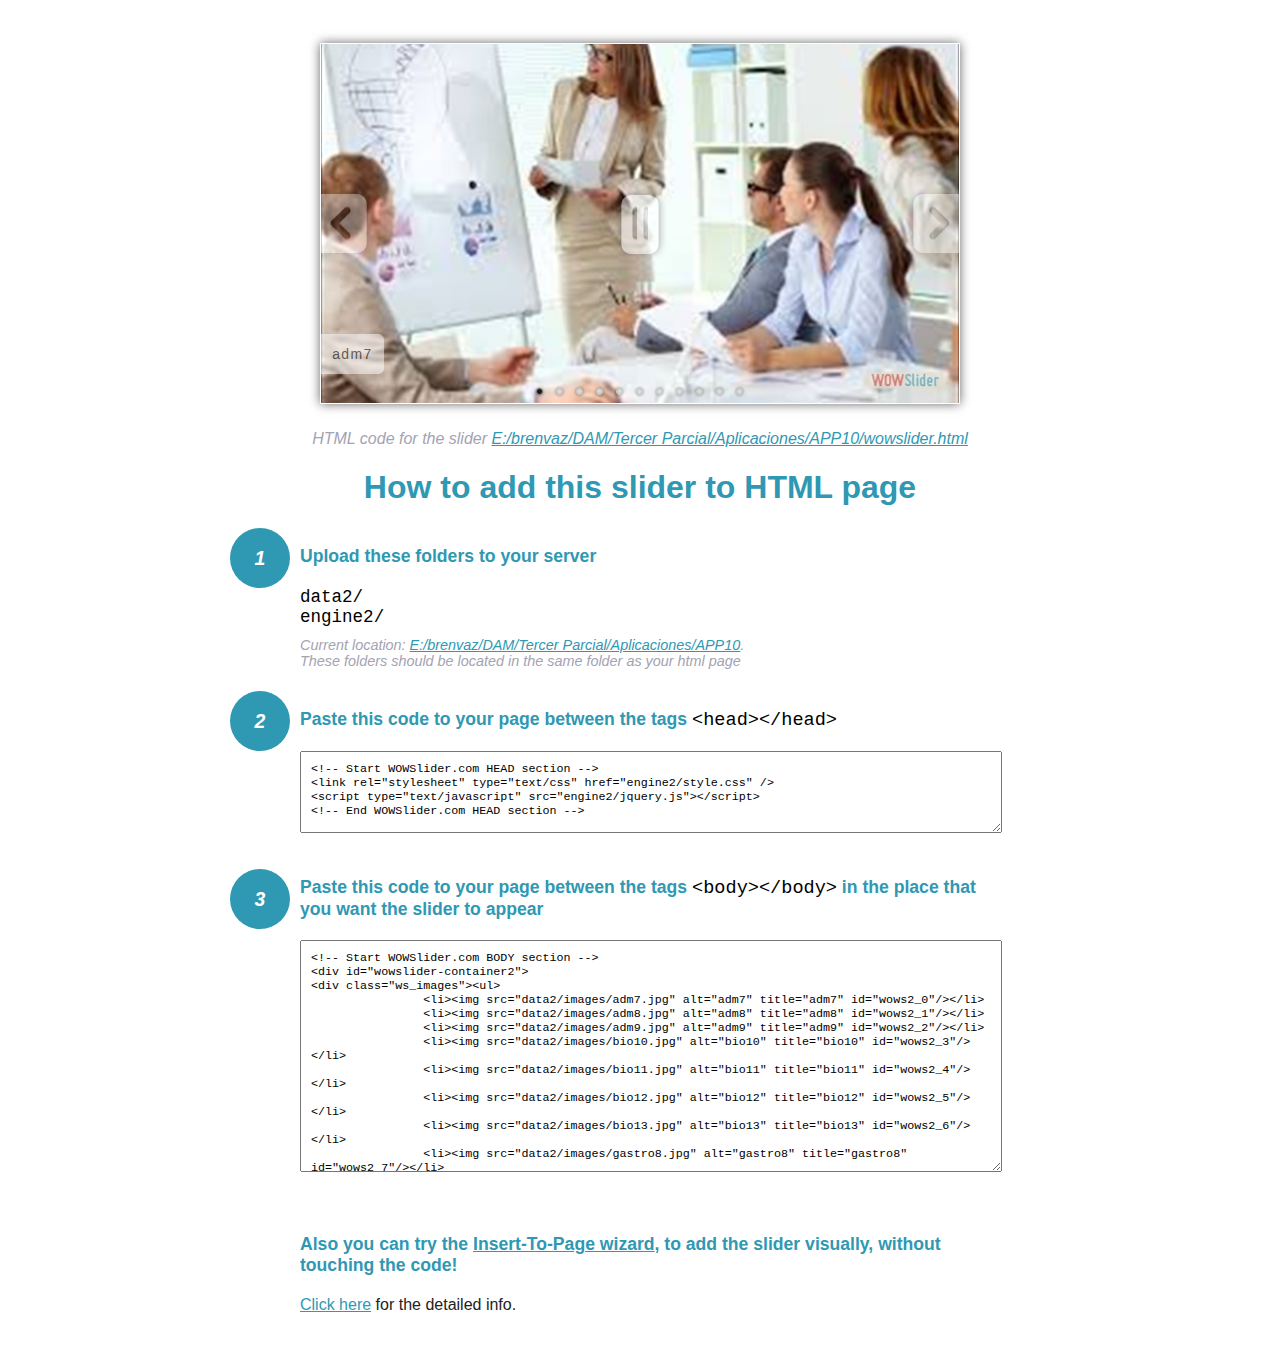
<file: wowslider-howto.html>
<!DOCTYPE html>
<html>
<head>
	<title>WOWSlider</title>
	<meta http-equiv="content-type" content="text/html; charset=utf-8" />
	<meta name="description" content="WOWSlider" />
	
	<!-- Start WOWSlider.com HEAD section --> <!-- add to the <head> of your page -->
	<link rel="stylesheet" type="text/css" href="engine2/style.css" />
	<script type="text/javascript" src="engine2/jquery.js"></script>
	<!-- End WOWSlider.com HEAD section -->


<style>
.instuction {
	font-family: sans-serif, Arial;
	display: block;
	margin: 0 auto;
	max-width: 820px;
	width: 100%;
	padding: 0 70px;
	color: #222;
	-webkit-box-sizing: border-box;
	-moz-box-sizing: border-box;
	box-sizing: border-box;
}
.instuction h1 img {
	max-width: 170px;
	vertical-align: middle;
	margin-bottom: 10px;
}
.instuction h1 {
	color: #2F98B3;
	text-align: center;
}
.instuction h2 {
	position: relative;
	font-size: 1.1em;
	color: #2F98B3;
	margin-bottom: 20px;
	margin-top: 40px;
}
.instuction h2 span.num {
	position: absolute;
	left: -70px;
	top: -18px;
	display: inline-block;
	vertical-align: middle;
	font-style: italic;
	font-size: 1.1em;
	width: 60px;
	height: 60px;
	line-height: 60px;
	text-align: center;
	background: #2F98B3;
	color: #fff;
	border-radius: 50%;
}
.instuction .mono {
	color: #000;
	font-family: monospace;
	font-size: 1.3em;
	font-weight: normal;
}
.instuction li.mono {
	font-size: 1.5em;
}

.instuction ul {
	font-size: 0.9em;
	margin-top: 0;
	padding-left: 0;
	list-style: none;
}
.instuction .note {
	color: #A3A3B2;
	font-style: italic;
	padding-top: 10px;
}
.instuction p.note {
	text-align: center;
	padding-top: 0;
	margin-top: 4px;
}
.instuction textarea {
	font-size: 0.9em;
	min-height: 60px;
	padding: 10px;
	margin: 0;
	overflow: auto;
	max-width: 100%;
	width: 100%;
}
.instuction a,
.instuction a:visited {
	color: #2F98B3;
}
</style>


</head>
<body style="margin:auto">

<br>

<!-- Start WOWSlider.com BODY section --> <!-- add to the <body> of your page -->
<div id="wowslider-container2">
<div class="ws_images"><ul>
		<li><img src="data2/images/adm7.jpg" alt="adm7" title="adm7" id="wows2_0"/></li>
		<li><img src="data2/images/adm8.jpg" alt="adm8" title="adm8" id="wows2_1"/></li>
		<li><img src="data2/images/adm9.jpg" alt="adm9" title="adm9" id="wows2_2"/></li>
		<li><img src="data2/images/bio10.jpg" alt="bio10" title="bio10" id="wows2_3"/></li>
		<li><img src="data2/images/bio11.jpg" alt="bio11" title="bio11" id="wows2_4"/></li>
		<li><img src="data2/images/bio12.jpg" alt="bio12" title="bio12" id="wows2_5"/></li>
		<li><img src="data2/images/bio13.jpg" alt="bio13" title="bio13" id="wows2_6"/></li>
		<li><img src="data2/images/gastro8.jpg" alt="gastro8" title="gastro8" id="wows2_7"/></li>
		<li><img src="data2/images/gastro9.jpg" alt="gastro9" title="gastro9" id="wows2_8"/></li>
		<li><a href="http://wowslider.net"><img src="data2/images/gastro10.jpg" alt="jquery slideshow" title="gastro10" id="wows2_9"/></a></li>
		<li><img src="data2/images/gastro11.jpg" alt="gastro11" title="gastro11" id="wows2_10"/></li>
	</ul></div>
	<div class="ws_bullets"><div>
		<a href="#" title="adm7"><span><img src="data2/tooltips/adm7.jpg" alt="adm7"/>1</span></a>
		<a href="#" title="adm8"><span><img src="data2/tooltips/adm8.jpg" alt="adm8"/>2</span></a>
		<a href="#" title="adm9"><span><img src="data2/tooltips/adm9.jpg" alt="adm9"/>3</span></a>
		<a href="#" title="bio10"><span><img src="data2/tooltips/bio10.jpg" alt="bio10"/>4</span></a>
		<a href="#" title="bio11"><span><img src="data2/tooltips/bio11.jpg" alt="bio11"/>5</span></a>
		<a href="#" title="bio12"><span><img src="data2/tooltips/bio12.jpg" alt="bio12"/>6</span></a>
		<a href="#" title="bio13"><span><img src="data2/tooltips/bio13.jpg" alt="bio13"/>7</span></a>
		<a href="#" title="gastro8"><span><img src="data2/tooltips/gastro8.jpg" alt="gastro8"/>8</span></a>
		<a href="#" title="gastro9"><span><img src="data2/tooltips/gastro9.jpg" alt="gastro9"/>9</span></a>
		<a href="#" title="gastro10"><span><img src="data2/tooltips/gastro10.jpg" alt="gastro10"/>10</span></a>
		<a href="#" title="gastro11"><span><img src="data2/tooltips/gastro11.jpg" alt="gastro11"/>11</span></a>
	</div></div><div class="ws_script" style="position:absolute;left:-99%"><a href="http://wowslider.net">http://wowslider.net/</a> by WOWSlider.com v8.7</div>
<div class="ws_shadow"></div>
</div>	
<script type="text/javascript" src="engine2/wowslider.js"></script>
<script type="text/javascript" src="engine2/script.js"></script>
<!-- End WOWSlider.com BODY section -->


<div class="instuction">
	<p class="note">HTML code for the slider <a href="file:///E:/brenvaz/DAM/Tercer Parcial/Aplicaciones/APP10/wowslider.html">E:/brenvaz/DAM/Tercer Parcial/Aplicaciones/APP10/wowslider.html</a></p>

	<h1>
		How to add this slider to HTML page
	</h1>

	<h2><span class="num">1</span> Upload these folders to your server</h2>
	<ul>
		<li class="mono">data2/</li>
		<li class="mono">engine2/</li>
		<li class="note">Current location: <a href="file:///E:/brenvaz/DAM/Tercer Parcial/Aplicaciones/APP10">E:/brenvaz/DAM/Tercer Parcial/Aplicaciones/APP10</a>. <br>These folders should be located in the same folder as your html page</li>
	</ul>

	<h2><span class="num">2</span> Paste this code to your page between the tags <span class="mono">&lt;head&gt;&lt;/head&gt;</span></h2>
	<textarea onclick="this.select()">&lt;!-- Start WOWSlider.com HEAD section --&gt;
&lt;link rel=&quot;stylesheet&quot; type=&quot;text/css&quot; href=&quot;engine2/style.css&quot; /&gt;
&lt;script type=&quot;text/javascript&quot; src=&quot;engine2/jquery.js&quot;&gt;&lt;/script&gt;
&lt;!-- End WOWSlider.com HEAD section --&gt;</textarea>


	<h2><span class="num" style="top: -8px;">3</span> Paste this code to your page between the tags <span class="mono">&lt;body&gt;&lt;/body&gt;</span> in the place that you want the slider to appear</h2>
	<textarea onclick="this.select()" rows="15">&lt;!-- Start WOWSlider.com BODY section --&gt;
&lt;div id=&quot;wowslider-container2&quot;&gt;
&lt;div class=&quot;ws_images&quot;&gt;&lt;ul&gt;
		&lt;li&gt;&lt;img src=&quot;data2/images/adm7.jpg&quot; alt=&quot;adm7&quot; title=&quot;adm7&quot; id=&quot;wows2_0&quot;/&gt;&lt;/li&gt;
		&lt;li&gt;&lt;img src=&quot;data2/images/adm8.jpg&quot; alt=&quot;adm8&quot; title=&quot;adm8&quot; id=&quot;wows2_1&quot;/&gt;&lt;/li&gt;
		&lt;li&gt;&lt;img src=&quot;data2/images/adm9.jpg&quot; alt=&quot;adm9&quot; title=&quot;adm9&quot; id=&quot;wows2_2&quot;/&gt;&lt;/li&gt;
		&lt;li&gt;&lt;img src=&quot;data2/images/bio10.jpg&quot; alt=&quot;bio10&quot; title=&quot;bio10&quot; id=&quot;wows2_3&quot;/&gt;&lt;/li&gt;
		&lt;li&gt;&lt;img src=&quot;data2/images/bio11.jpg&quot; alt=&quot;bio11&quot; title=&quot;bio11&quot; id=&quot;wows2_4&quot;/&gt;&lt;/li&gt;
		&lt;li&gt;&lt;img src=&quot;data2/images/bio12.jpg&quot; alt=&quot;bio12&quot; title=&quot;bio12&quot; id=&quot;wows2_5&quot;/&gt;&lt;/li&gt;
		&lt;li&gt;&lt;img src=&quot;data2/images/bio13.jpg&quot; alt=&quot;bio13&quot; title=&quot;bio13&quot; id=&quot;wows2_6&quot;/&gt;&lt;/li&gt;
		&lt;li&gt;&lt;img src=&quot;data2/images/gastro8.jpg&quot; alt=&quot;gastro8&quot; title=&quot;gastro8&quot; id=&quot;wows2_7&quot;/&gt;&lt;/li&gt;
		&lt;li&gt;&lt;img src=&quot;data2/images/gastro9.jpg&quot; alt=&quot;gastro9&quot; title=&quot;gastro9&quot; id=&quot;wows2_8&quot;/&gt;&lt;/li&gt;
		&lt;li&gt;&lt;a href=&quot;http://wowslider.net&quot;&gt;&lt;img src=&quot;data2/images/gastro10.jpg&quot; alt=&quot;jquery slideshow&quot; title=&quot;gastro10&quot; id=&quot;wows2_9&quot;/&gt;&lt;/a&gt;&lt;/li&gt;
		&lt;li&gt;&lt;img src=&quot;data2/images/gastro11.jpg&quot; alt=&quot;gastro11&quot; title=&quot;gastro11&quot; id=&quot;wows2_10&quot;/&gt;&lt;/li&gt;
	&lt;/ul&gt;&lt;/div&gt;
	&lt;div class=&quot;ws_bullets&quot;&gt;&lt;div&gt;
		&lt;a href=&quot;#&quot; title=&quot;adm7&quot;&gt;&lt;span&gt;&lt;img src=&quot;data2/tooltips/adm7.jpg&quot; alt=&quot;adm7&quot;/&gt;1&lt;/span&gt;&lt;/a&gt;
		&lt;a href=&quot;#&quot; title=&quot;adm8&quot;&gt;&lt;span&gt;&lt;img src=&quot;data2/tooltips/adm8.jpg&quot; alt=&quot;adm8&quot;/&gt;2&lt;/span&gt;&lt;/a&gt;
		&lt;a href=&quot;#&quot; title=&quot;adm9&quot;&gt;&lt;span&gt;&lt;img src=&quot;data2/tooltips/adm9.jpg&quot; alt=&quot;adm9&quot;/&gt;3&lt;/span&gt;&lt;/a&gt;
		&lt;a href=&quot;#&quot; title=&quot;bio10&quot;&gt;&lt;span&gt;&lt;img src=&quot;data2/tooltips/bio10.jpg&quot; alt=&quot;bio10&quot;/&gt;4&lt;/span&gt;&lt;/a&gt;
		&lt;a href=&quot;#&quot; title=&quot;bio11&quot;&gt;&lt;span&gt;&lt;img src=&quot;data2/tooltips/bio11.jpg&quot; alt=&quot;bio11&quot;/&gt;5&lt;/span&gt;&lt;/a&gt;
		&lt;a href=&quot;#&quot; title=&quot;bio12&quot;&gt;&lt;span&gt;&lt;img src=&quot;data2/tooltips/bio12.jpg&quot; alt=&quot;bio12&quot;/&gt;6&lt;/span&gt;&lt;/a&gt;
		&lt;a href=&quot;#&quot; title=&quot;bio13&quot;&gt;&lt;span&gt;&lt;img src=&quot;data2/tooltips/bio13.jpg&quot; alt=&quot;bio13&quot;/&gt;7&lt;/span&gt;&lt;/a&gt;
		&lt;a href=&quot;#&quot; title=&quot;gastro8&quot;&gt;&lt;span&gt;&lt;img src=&quot;data2/tooltips/gastro8.jpg&quot; alt=&quot;gastro8&quot;/&gt;8&lt;/span&gt;&lt;/a&gt;
		&lt;a href=&quot;#&quot; title=&quot;gastro9&quot;&gt;&lt;span&gt;&lt;img src=&quot;data2/tooltips/gastro9.jpg&quot; alt=&quot;gastro9&quot;/&gt;9&lt;/span&gt;&lt;/a&gt;
		&lt;a href=&quot;#&quot; title=&quot;gastro10&quot;&gt;&lt;span&gt;&lt;img src=&quot;data2/tooltips/gastro10.jpg&quot; alt=&quot;gastro10&quot;/&gt;10&lt;/span&gt;&lt;/a&gt;
		&lt;a href=&quot;#&quot; title=&quot;gastro11&quot;&gt;&lt;span&gt;&lt;img src=&quot;data2/tooltips/gastro11.jpg&quot; alt=&quot;gastro11&quot;/&gt;11&lt;/span&gt;&lt;/a&gt;
	&lt;/div&gt;&lt;/div&gt;&lt;div class=&quot;ws_script&quot; style=&quot;position:absolute;left:-99%&quot;&gt;&lt;a href=&quot;http://wowslider.net&quot;&gt;http://wowslider.net/&lt;/a&gt; by WOWSlider.com v8.7&lt;/div&gt;
&lt;div class=&quot;ws_shadow&quot;&gt;&lt;/div&gt;
&lt;/div&gt;	
&lt;script type=&quot;text/javascript&quot; src=&quot;engine2/wowslider.js&quot;&gt;&lt;/script&gt;
&lt;script type=&quot;text/javascript&quot; src=&quot;engine2/script.js&quot;&gt;&lt;/script&gt;
&lt;!-- End WOWSlider.com BODY section --&gt;</textarea>

<br><br>
<h2>Also you can try the <a href="http://wowslider.com/help/add-wowslider-to-page-2.html" target="_blank">Insert-To-Page wizard</a>, to add the slider visually, without touching the code!</h2>
<p>
	<a href="http://wowslider.com/help/add-wowslider-to-page-2.html" target="_blank">Click here</a> for the detailed info.
</p>
</div>

<br><br>
</body>
</html>
</file>
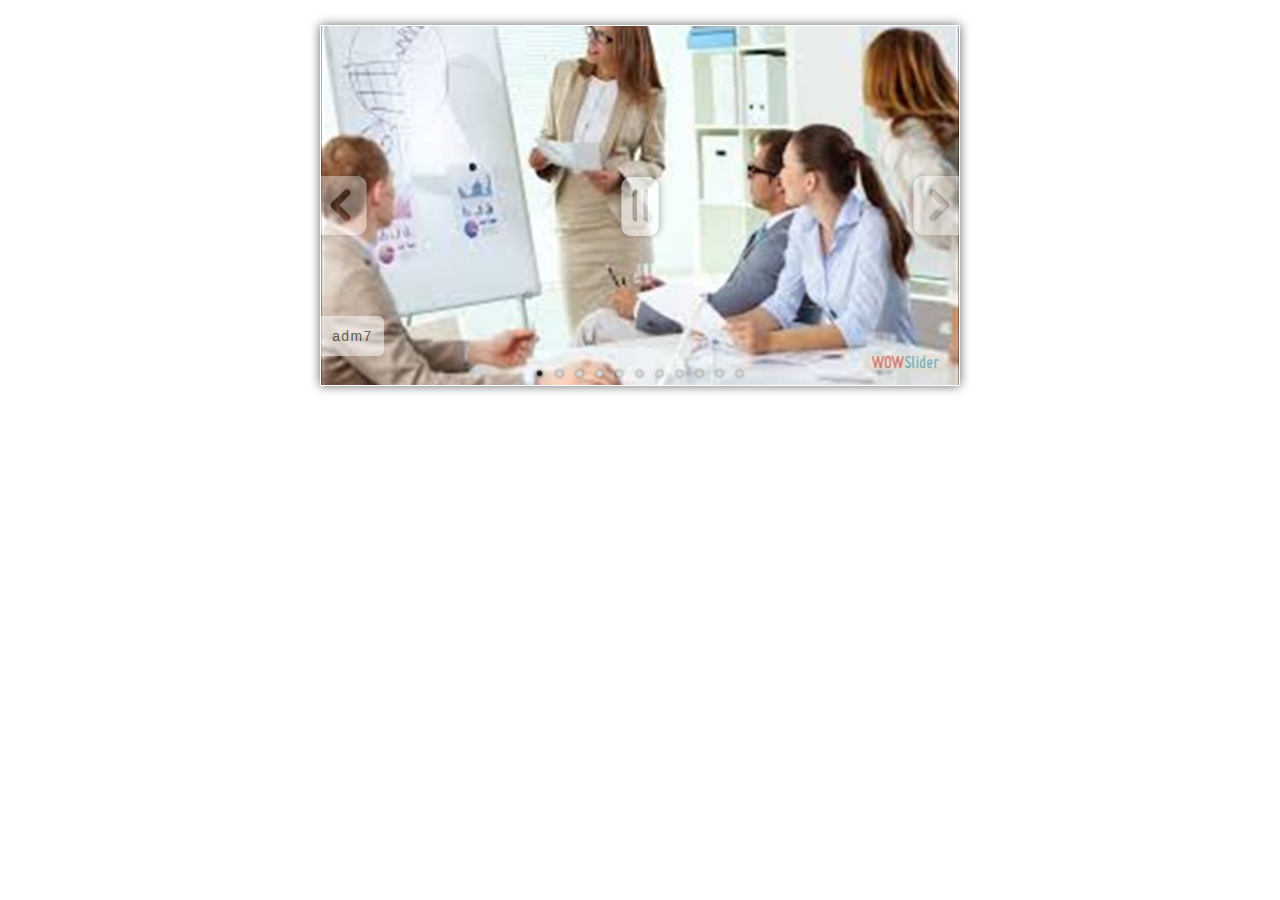
<file: wowslider.html>
<!DOCTYPE html>
<html>
<head>
	<title>Visor2</title>
	<meta http-equiv="content-type" content="text/html; charset=utf-8" />
	<meta name="description" content="Made with WOW Slider - Create beautiful, responsive image sliders in a few clicks. Awesome skins and animations. Http://wowslider.net/" />
	
	<!-- Start WOWSlider.com HEAD section --> <!-- add to the <head> of your page -->
	<link rel="stylesheet" type="text/css" href="engine2/style.css" />
	<script type="text/javascript" src="engine2/jquery.js"></script>
	<!-- End WOWSlider.com HEAD section -->

</head>
<body style="background-color:transparent;margin:auto">
	
	<!-- Start WOWSlider.com BODY section --> <!-- add to the <body> of your page -->
	<div id="wowslider-container2">
	<div class="ws_images"><ul>
		<li><img src="data2/images/adm7.jpg" alt="adm7" title="adm7" id="wows2_0"/></li>
		<li><img src="data2/images/adm8.jpg" alt="adm8" title="adm8" id="wows2_1"/></li>
		<li><img src="data2/images/adm9.jpg" alt="adm9" title="adm9" id="wows2_2"/></li>
		<li><img src="data2/images/bio10.jpg" alt="bio10" title="bio10" id="wows2_3"/></li>
		<li><img src="data2/images/bio11.jpg" alt="bio11" title="bio11" id="wows2_4"/></li>
		<li><img src="data2/images/bio12.jpg" alt="bio12" title="bio12" id="wows2_5"/></li>
		<li><img src="data2/images/bio13.jpg" alt="bio13" title="bio13" id="wows2_6"/></li>
		<li><img src="data2/images/gastro8.jpg" alt="gastro8" title="gastro8" id="wows2_7"/></li>
		<li><img src="data2/images/gastro9.jpg" alt="gastro9" title="gastro9" id="wows2_8"/></li>
		<li><a href="http://wowslider.net"><img src="data2/images/gastro10.jpg" alt="jquery slideshow" title="gastro10" id="wows2_9"/></a></li>
		<li><img src="data2/images/gastro11.jpg" alt="gastro11" title="gastro11" id="wows2_10"/></li>
	</ul></div>
	<div class="ws_bullets"><div>
		<a href="#" title="adm7"><span><img src="data2/tooltips/adm7.jpg" alt="adm7"/>1</span></a>
		<a href="#" title="adm8"><span><img src="data2/tooltips/adm8.jpg" alt="adm8"/>2</span></a>
		<a href="#" title="adm9"><span><img src="data2/tooltips/adm9.jpg" alt="adm9"/>3</span></a>
		<a href="#" title="bio10"><span><img src="data2/tooltips/bio10.jpg" alt="bio10"/>4</span></a>
		<a href="#" title="bio11"><span><img src="data2/tooltips/bio11.jpg" alt="bio11"/>5</span></a>
		<a href="#" title="bio12"><span><img src="data2/tooltips/bio12.jpg" alt="bio12"/>6</span></a>
		<a href="#" title="bio13"><span><img src="data2/tooltips/bio13.jpg" alt="bio13"/>7</span></a>
		<a href="#" title="gastro8"><span><img src="data2/tooltips/gastro8.jpg" alt="gastro8"/>8</span></a>
		<a href="#" title="gastro9"><span><img src="data2/tooltips/gastro9.jpg" alt="gastro9"/>9</span></a>
		<a href="#" title="gastro10"><span><img src="data2/tooltips/gastro10.jpg" alt="gastro10"/>10</span></a>
		<a href="#" title="gastro11"><span><img src="data2/tooltips/gastro11.jpg" alt="gastro11"/>11</span></a>
	</div></div><div class="ws_script" style="position:absolute;left:-99%"><a href="http://wowslider.net">http://wowslider.net/</a> by WOWSlider.com v8.7</div>
	<div class="ws_shadow"></div>
	</div>	
	<script type="text/javascript" src="engine2/wowslider.js"></script>
	<script type="text/javascript" src="engine2/script.js"></script>
	<!-- End WOWSlider.com BODY section -->

</body>
</html>
</file>
<file: engine2/style.css>
/*
 *	generated by WOW Slider 8.7
 *	template Chrome
 */

#wowslider-container2 { 
	display: table;
	zoom: 1; 
	position: relative;
	width: 100%;
	max-width: 640px;
	max-height:360px;
	margin:25px auto 26px;
	z-index:90;
	text-align:left; /* reset align=center */
	font-size: 10px;
	text-shadow: none; /* fix some user styles */

	/* reset box-sizing (to boostrap friendly) */
	-webkit-box-sizing: content-box;
	-moz-box-sizing: content-box;
	box-sizing: content-box; 
}
* html #wowslider-container2{ width:640px }
#wowslider-container2 .ws_images ul{
	position:relative;
	width: 10000%; 
	height:100%;
	left:0;
	list-style:none;
	margin:0;
	padding:0;
	border-spacing:0;
	overflow: visible;
	/*table-layout:fixed;*/
}
#wowslider-container2 .ws_images ul li{
	position: relative;
	width:1%;
	height:100%;
	line-height:0; /*opera*/
	overflow: hidden;
	float:left;
	/*font-size:0;*/
	padding:0 0 0 0 !important;
	margin:0 0 0 0 !important;
}

#wowslider-container2 .ws_images{
	position: relative;
	left:0;
	top:0;
	height:100%;
	max-height:360px;
	max-width: 640px;
	vertical-align: top;
	border:solid 1px white;
	overflow: hidden;
}
#wowslider-container2 .ws_images ul a{
	width:100%;
	height:100%;
	max-height:360px;
	display:block;
	color:transparent;
}
#wowslider-container2 img{
	max-width: none !important;
}
#wowslider-container2 .ws_images .ws_list img,
#wowslider-container2 .ws_images > div > img{
	width:100%;
	border:none 0;
	max-width: none;
	padding:0;
	margin:0;
}
#wowslider-container2 .ws_images > div > img {
	max-height:360px;
}

#wowslider-container2 .ws_images iframe {
	position: absolute;
	z-index: -1;
}

#wowslider-container2 .ws-title > div {
	display: inline-block !important;
}

#wowslider-container2 a{ 
	text-decoration: none; 
	outline: none; 
	border: none; 
}

#wowslider-container2  .ws_bullets { 
	float: left;
	position:absolute;
	z-index:70;
}
#wowslider-container2  .ws_bullets div{
	position:relative;
	float:left;
	font-size: 0px;
}
/* compatibility with Joomla styles */
#wowslider-container2  .ws_bullets a {
	line-height: 0;
}

#wowslider-container2  .ws_script{
	display:none;
}
#wowslider-container2 sound, 
#wowslider-container2 object{
	position:absolute;
}

/* prevent some of users reset styles */
#wowslider-container2 .ws_effect {
	position: static;
	width: 100%;
	height: 100%;
}

#wowslider-container2 .ws_photoItem {
	border: 2em solid #fff;
	margin-left: -2em;
	margin-top: -2em;
}
#wowslider-container2 .ws_cube_side {
	background: #A6A5A9;
}


#wowslider-container2.ws_gestures {
	cursor: -webkit-grab;
	cursor: -moz-grab;
	cursor: url("[data-uri]"), move;
}
#wowslider-container2.ws_gestures.ws_grabbing {
	cursor: -webkit-grabbing;
	cursor: -moz-grabbing;
	cursor: url("[data-uri]"), move;
}

/* hide controls when video start play */
#wowslider-container2.ws_video_playing .ws_bullets,
#wowslider-container2.ws_video_playing .ws_fullscreen,
#wowslider-container2.ws_video_playing .ws_next,
#wowslider-container2.ws_video_playing .ws_prev {
	display: none;
}


/* youtube/vimeo buttons */
#wowslider-container2 .ws_video_btn {
	position: absolute;
	display: none;
	cursor: pointer;
	top: 0;
	left: 0;
	width: 100%;
	height: 100%;
	z-index: 55;
}
#wowslider-container2 .ws_video_btn.ws_youtube,
#wowslider-container2 .ws_video_btn.ws_vimeo {
	display: block;
}
#wowslider-container2 .ws_video_btn div {
	position: absolute;
	background-image: url(./playvideo.png);
	background-size: 200%;
	top: 50%;
	left: 50%;
	width: 7em;
	height: 5em;
	margin-left: -3.5em;
	margin-top: -2.5em;
}
#wowslider-container2 .ws_video_btn.ws_youtube div {
	background-position: 0 0;
}
#wowslider-container2 .ws_video_btn.ws_youtube:hover div {
	background-position: 100% 0;
}
#wowslider-container2 .ws_video_btn.ws_vimeo div {
	background-position: 0 100%;
}
#wowslider-container2 .ws_video_btn.ws_vimeo:hover div {
	background-position: 100% 100%;
}

#wowslider-container2 .ws_playpause.ws_hide {
	display: none !important;
}

* html #wowslider-container2{
	background-image: none;
}

#wowslider-container2  .ws_bullets { 
	padding: 0px; 
}
#wowslider-container2 .ws_bullets a { 
	margin-left: 0; 
	width:20px;
	height:20px;
	background: url(./bullet.png) right top;
	float: left; 
	text-indent: -4000px; 
	position:relative;
	color:transparent;
}
* html #wowslider-container2 .ws_bullets a {
	background-image: url(./bullet.gif);
}
#wowslider-container2 .ws_bullets a.ws_selbull{
	background-position: left top;
}
#wowslider-container2 .ws_bullets a:hover{
	background-position: left top;
}
#wowslider-container2 a.ws_next, #wowslider-container2 a.ws_prev {
	position:absolute;
	top:50%;
	margin-top:-3.7em;
	opacity:0.7;
	z-index:60;
	height: 7.5em;
	width: 6em;
	background-image: url(./arrows.png);
	background-size: 200%;
}
* html #wowslider-container2 a.ws_next, * html #wowslider-container2 a.ws_prev{
	background-image: url(./arrows.gif);
	filter:progid:DXImageTransform.Microsoft.Alpha(opacity=70);
}
#wowslider-container2 a.ws_next{
	background-position: 100% 0; 
	right:0;
}
#wowslider-container2 a.ws_prev {
	left:0;
	background-position: 0 0; 
}

/*playpause*/
#wowslider-container2 .ws_playpause {
    width: 6em;
    height: 7.5em;
    position: absolute;
    top: 50%;
    left: 50%;
    margin-left: -3em;
    margin-top: -3.7em;
    z-index: 59;
	background-size: 100%;
}

#wowslider-container2 .ws_pause {
    background-image: url(./pause.png);
}

#wowslider-container2 .ws_play {
    background-image: url(./play.png);
}

#wowslider-container2 .ws_pause:hover, #wowslider-container1 .ws_play:hover {
    background-position: 100% 100% !important;
}/* bottom center */
#wowslider-container2  .ws_bullets {
	bottom:26px;
	margin-bottom: -25px;
	left:50%;
}
#wowslider-container2  .ws_bullets div{
	left:-50%;
}
#wowslider-container2  .ws_bullets .ws_bulframe{
	bottom:29px;
}#wowslider-container2 .ws-title{
	position: absolute;
    font: 1.4em Tahoma, Arial, Helvetica;
	bottom:8%;
	left: 0;
	margin-right:2em;
	z-index: 50;
	color: #000000;
    letter-spacing: 0.1em;
    line-height: 1.25em;
    text-align: left;
    text-shadow: 0 0 0.15em #FFFFFF;	
}
#wowslider-container2 .ws-title div,#wowslider-container2 .ws-title span{
	display:inline-block;
	padding:0.8em;
	background:#FFF;
	-moz-border-radius:0 0.4em 0.4em 0;
	-webkit-border-radius:0 0.4em 0.4em 0;
	border-radius:0 0.4em 0.4em 0;
	opacity:0.5;
	filter:progid:DXImageTransform.Microsoft.Alpha(opacity=50);	
}
#wowslider-container2 .ws-title div{
	display:block;
	margin-top:0.5em;
	font-size: 0.857em;
}#wowslider-container2 .ws_images > ul{
	animation: wsBasic 44s infinite;
	-moz-animation: wsBasic 44s infinite;
	-webkit-animation: wsBasic 44s infinite;
}
@keyframes wsBasic{0%{left:-0%} 4.55%{left:-0%} 9.09%{left:-100%} 13.64%{left:-100%} 18.18%{left:-200%} 22.73%{left:-200%} 27.27%{left:-300%} 31.82%{left:-300%} 36.36%{left:-400%} 40.91%{left:-400%} 45.45%{left:-500%} 50%{left:-500%} 54.55%{left:-600%} 59.09%{left:-600%} 63.64%{left:-700%} 68.18%{left:-700%} 72.73%{left:-800%} 77.27%{left:-800%} 81.82%{left:-900%} 86.36%{left:-900%} 90.91%{left:-1000%} 95.45%{left:-1000%} }
@-moz-keyframes wsBasic{0%{left:-0%} 4.55%{left:-0%} 9.09%{left:-100%} 13.64%{left:-100%} 18.18%{left:-200%} 22.73%{left:-200%} 27.27%{left:-300%} 31.82%{left:-300%} 36.36%{left:-400%} 40.91%{left:-400%} 45.45%{left:-500%} 50%{left:-500%} 54.55%{left:-600%} 59.09%{left:-600%} 63.64%{left:-700%} 68.18%{left:-700%} 72.73%{left:-800%} 77.27%{left:-800%} 81.82%{left:-900%} 86.36%{left:-900%} 90.91%{left:-1000%} 95.45%{left:-1000%} }
@-webkit-keyframes wsBasic{0%{left:-0%} 4.55%{left:-0%} 9.09%{left:-100%} 13.64%{left:-100%} 18.18%{left:-200%} 22.73%{left:-200%} 27.27%{left:-300%} 31.82%{left:-300%} 36.36%{left:-400%} 40.91%{left:-400%} 45.45%{left:-500%} 50%{left:-500%} 54.55%{left:-600%} 59.09%{left:-600%} 63.64%{left:-700%} 68.18%{left:-700%} 72.73%{left:-800%} 77.27%{left:-800%} 81.82%{left:-900%} 86.36%{left:-900%} 90.91%{left:-1000%} 95.45%{left:-1000%} }

#wowslider-container2 .ws_images{
	-webkit-box-shadow: 0 0 10px 0 rgba(0,0,0,0.3);
	box-shadow: 0 0 10px 0 rgba(0,0,0,0.6);
}#wowslider-container2 .ws_bullets  a img{
	text-indent:0;
	display:block;
	bottom:20px;
	left:-43px;
	visibility:hidden;
	position:absolute;
    -moz-box-shadow: 0 0 5px #d6d6d6;
    box-shadow: 0 0 5px #d6d6d6;
    border: 3px solid #d6d6d6;
	max-width:none;
}
#wowslider-container2 .ws_bullets a:hover img{
	visibility:visible;
}

#wowslider-container2 .ws_bulframe div div{
	height:48px;
	overflow:visible;
	position:relative;
}
#wowslider-container2 .ws_bulframe div {
	left:0;
	overflow:hidden;
	position:relative;
	width:85px;
	background-color:#d6d6d6;
}
#wowslider-container2  .ws_bullets .ws_bulframe{
	display:none;
	overflow:visible;
	position:absolute;
	cursor:pointer;
    -moz-box-shadow: 0 0 5px #d6d6d6;
    box-shadow: 0 0 5px #d6d6d6;
    border: 3px solid #d6d6d6;
}
#wowslider-container2 .ws_bulframe span{
	display:block;
	position:absolute;
	bottom:-7px;
	margin-left:-1px;
	left:43px;
	background:url(./triangle.png);
	width:15px;
	height:6px;
}#wowslider-container2 .ws_bulframe div div{
	height: auto;
}

@media all and (max-width:760px) {
	#wowslider-container2 .ws_fullscreen {
		display: block;
	}
}
@media all and (max-width:400px){
	#wowslider-container2 .ws_controls,
	#wowslider-container2 .ws_bullets,
	#wowslider-container2 .ws_thumbs{
		display: none
	}
}
</file>
